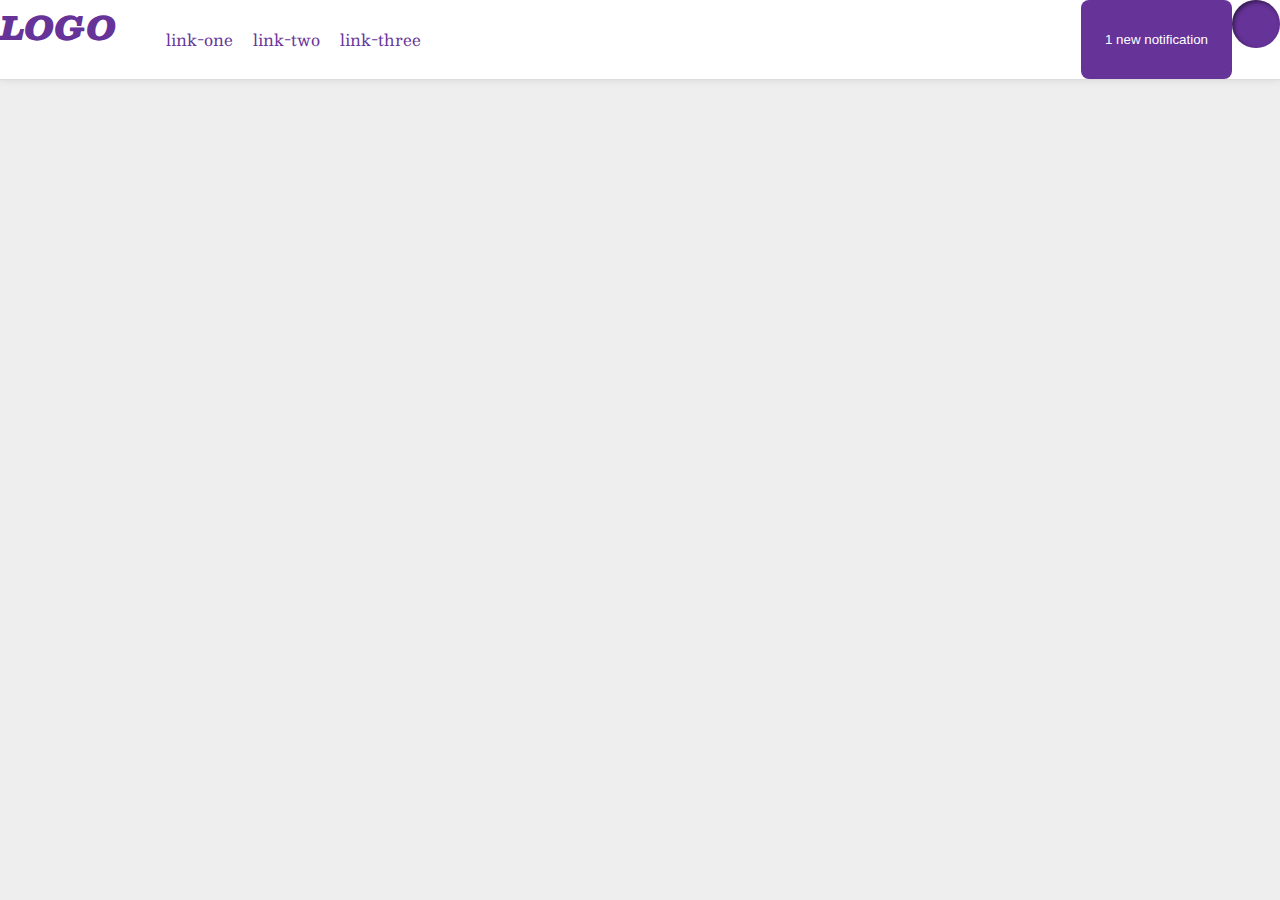
<file: foundations/flex/03-flex-header-2/index.html>
<!DOCTYPE html>
<html lang="en">
  <head>
    <meta charset="UTF-8">
    <meta http-equiv="X-UA-Compatible" content="IE=edge">
    <meta name="viewport" content="width=device-width, initial-scale=1.0">
    <title>Flex Header 2</title>
    <link rel="stylesheet" href="style.css">
  </head>
  <body>
    <div class="header">
      <div class = "left">
        <div class="logo">
          LOGO
        </div>
        <ul class="links">
          <li><a href="https://google.com">link-one</a></li>
          <li><a href="https://google.com">link-two</a></li>
          <li><a href="https://google.com">link-three</a></li>
        </ul>
      </div>
      <div class = "right">
        <button class="notifications">
          1 new notification
        </button>
        <div class="profile-image"></div>
        </div>
    </div>
  </body>
</html>
</file>
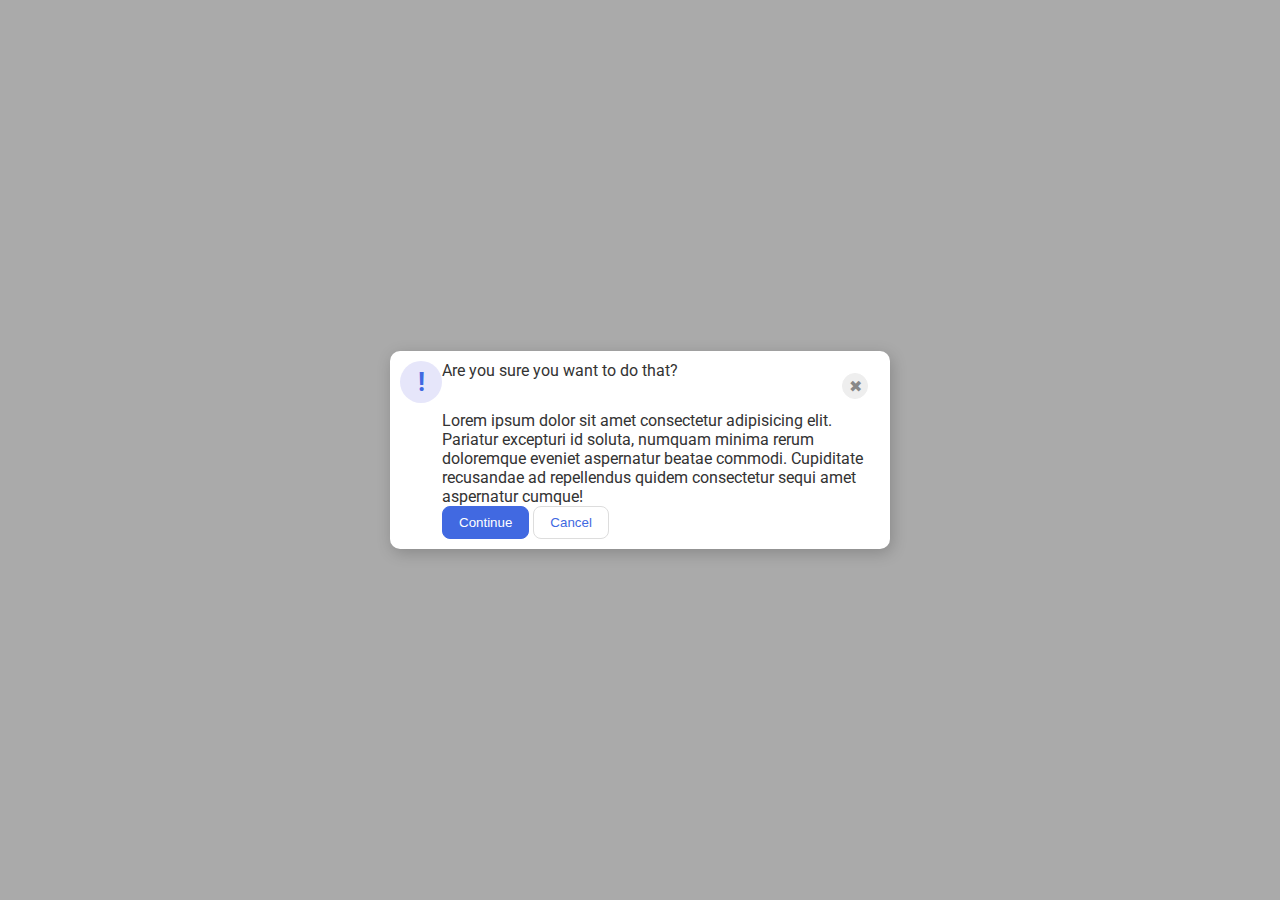
<file: foundations/flex/05-flex-modal/index.html>
<!DOCTYPE html>
<html lang="en">
  <head>
    <meta charset="UTF-8">
    <meta http-equiv="X-UA-Compatible" content="IE=edge">
    <meta name="viewport" content="width=device-width, initial-scale=1.0">
    <link rel="stylesheet" href="style.css">
    <title>Modal</title>
  </head>
  <body>
    <div class="modal">

      <div class="icon">!</div>

      <div id = "everything-else-container">
          <div class="header">Are you sure you want to do that?
          <button class="close-button">✖</button>
          </div> 
        <div class="text">Lorem ipsum dolor sit amet consectetur adipisicing elit. Pariatur excepturi id soluta, numquam minima rerum doloremque eveniet aspernatur beatae commodi. Cupiditate recusandae ad repellendus quidem consectetur sequi amet aspernatur cumque!</div>
        <button class="continue">Continue</button>
        <button class="cancel">Cancel</button>
      </div>
    </div>
  </body>
</html>
</file>
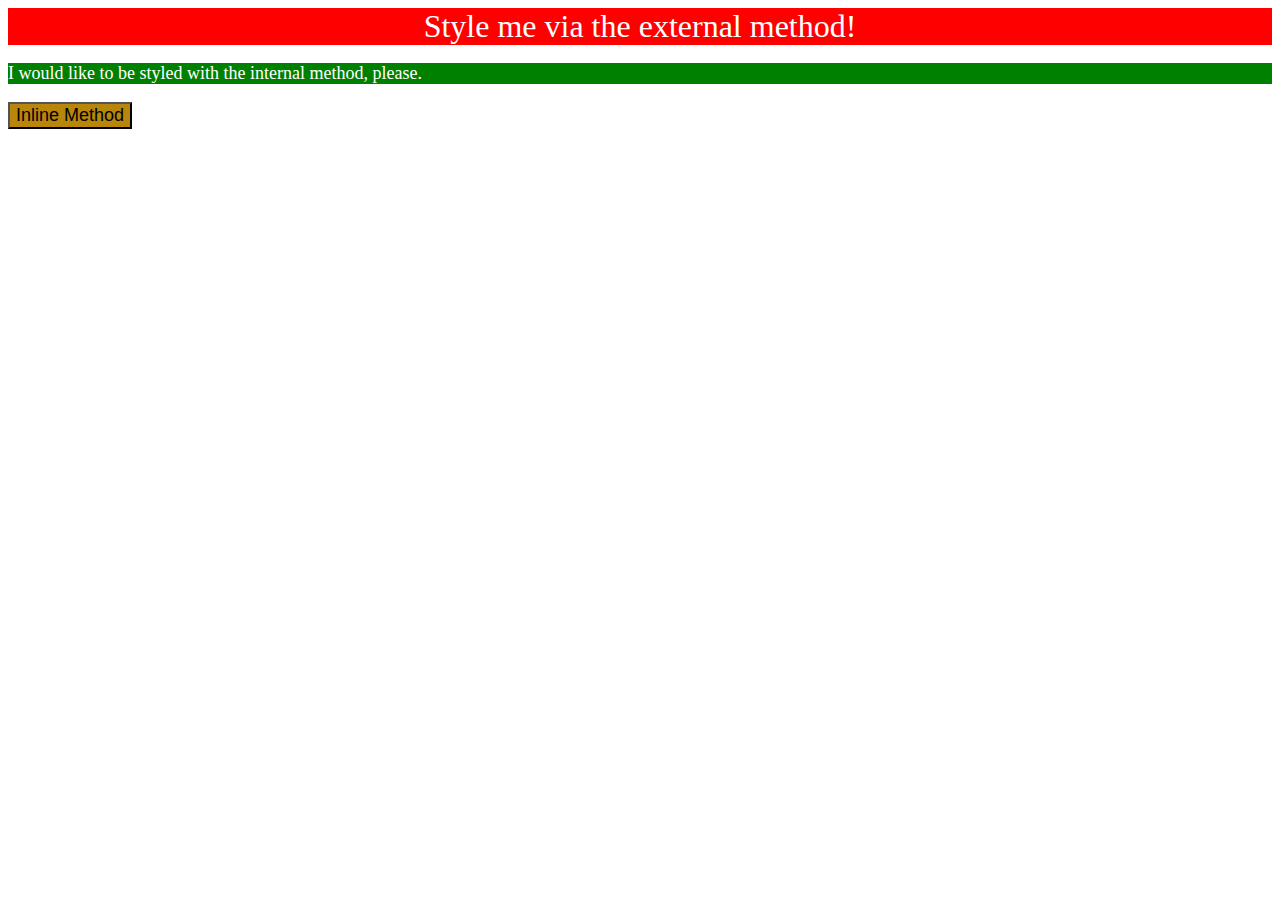
<file: foundations/intro-to-css/01-css-methods/index.html>
<!DOCTYPE html>
<html lang="en">
  <head>
    <style>
      #internal {
        background-color: green;
        font-size: large;
        color: white;
      }

    </style>
    <link rel = "stylesheet" href = "styles.css">
    <meta charset="UTF-8">
    <meta http-equiv="X-UA-Compatible" content="IE=edge">
    <meta name="viewport" content="width=device-width, initial-scale=1.0">
    <title>Methods for Adding CSS</title>
  </head>
  <body>
    <div id = "external">Style me via the external method!</div>
    <p id = "internal">I would like to be styled with the internal method, please.</p>
    <button style = "background-color: darkgoldenrod; font-size: large;" >Inline Method</button>
  </body>
</html>
</file>
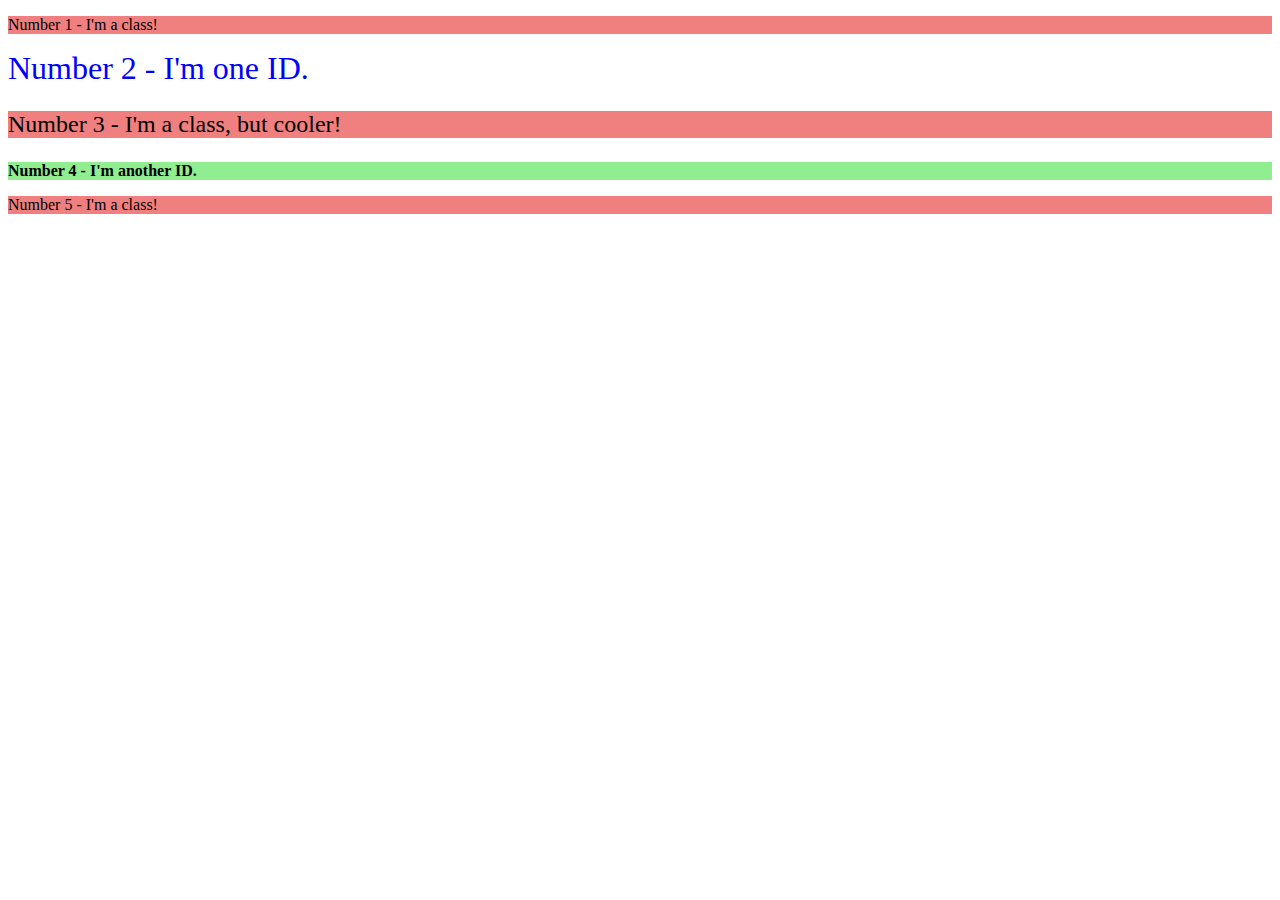
<file: foundations/intro-to-css/02-class-id-selectors/index.html>
<!DOCTYPE html>
<html lang="en">
  <head>
    <meta charset="UTF-8">
    <meta http-equiv="X-UA-Compatible" content="IE=edge">
    <meta name="viewport" content="width=device-width, initial-scale=1.0">
    <title>Class and ID Selectors</title>
    <link rel="stylesheet" href="style.css">
  </head>
  <body>
    <p class = "red-highlight">Number 1 - I'm a class!</p>
    <div id = "blue-text">Number 2 - I'm one ID.</div>
    <p class = "red-highlight" style = "font-size: x-large;">Number 3 - I'm a class, but cooler!</p>
    <div id = "green-highlight">Number 4 - I'm another ID.</div>
    <p class = "red-highlight">Number 5 - I'm a class!</p>
  </body>
</html>
</file>
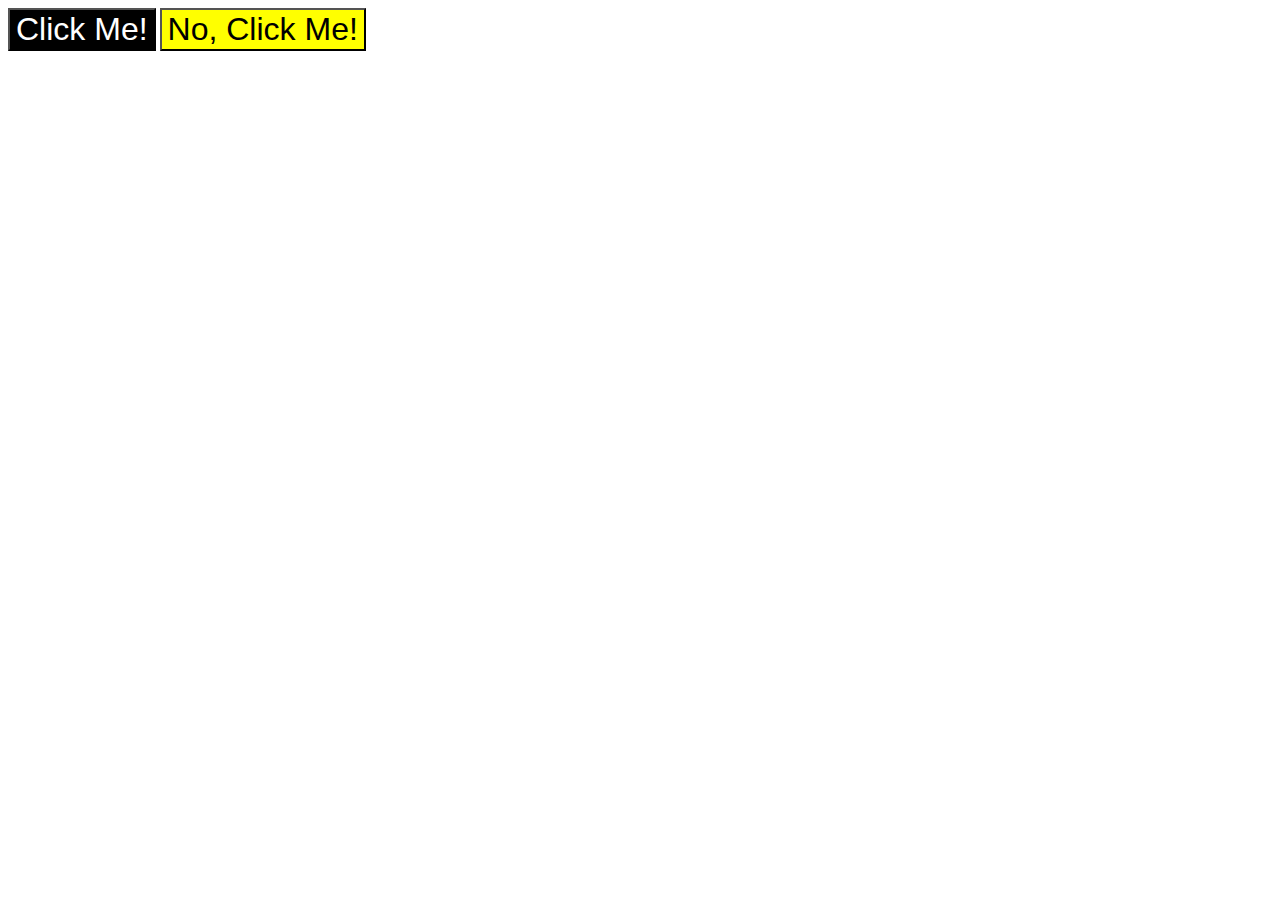
<file: foundations/intro-to-css/03-grouping-selectors/index.html>
<!DOCTYPE html>
<html lang="en">
  <head>
    <meta charset="UTF-8">
    <meta http-equiv="X-UA-Compatible" content="IE=edge">
    <meta name="viewport" content="width=device-width, initial-scale=1.0">
    <title>Grouping Selectors</title>
    <link rel="stylesheet" href="style.css">
  </head>
  <body>
    <button class = "big" id = "white-on-black">Click Me!</button>
    <button class = "big" id = "black-on-yellow">  No, Click Me!</button>
  </body>
</html>
</file>
<file: foundations/flex/03-flex-header-2/style.css>
/* this is some magical font-importing.  
you'll learn about it later. */
@import url('https://fonts.googleapis.com/css2?family=Besley:ital,wght@0,400;1,900&display=swap');

body {
  margin: 0;
  background: #eee;
  font-family: Besley, serif;
}

.header {
  background: white;
  border-bottom: 1px solid #ddd;
  box-shadow: 0 0 8px rgba(0,0,0,.1);
  display: flex;
  justify-content: space-between;
}

.profile-image {
  background: rebeccapurple;
  box-shadow: inset 2px 2px 4px rgba(0,0,0,.5);
  border-radius: 50%;
  width: 48px;
  height: 48px;
}

.logo {
  color: rebeccapurple;
  font-size: 32px;
  font-weight: 900;
  font-style: italic;
}

.left {
  display: flex;
}

.right {
  display: flex;
}

button {
  border: none;
  border-radius: 8px;
  background: rebeccapurple;
  color: white;
  padding: 8px 24px;
}

a {
  /* this removes the line under our links */
  text-decoration: none;
  color: rebeccapurple;
}

ul {
  list-style-type: none;
  display: flex;
  justify-content: space-around;
}

ul li {
padding: 10px
}
</file>
<file: foundations/flex/05-flex-modal/style.css>
@import url('https://fonts.googleapis.com/css2?family=Roboto:wght@400;700&display=swap');

html, body {
  height: 100%;
}

body {
  font-family: Roboto, sans-serif;
  margin: 0;
  background: #aaa;
  color: #333;
  /* I'll give you this one for free lol */
  display: flex;
  align-items: center;
  justify-content: center;
  gap: 16px
}

.modal {
  background: white;
  width: 480px;
  border-radius: 10px;
  box-shadow: 2px 4px 16px rgba(0,0,0,.2);
  display: flex;
  padding: 10px;
  justify-content: space-between;
}

#everything-else-container{
  justify-content: space-around;
}

.header{
  display: flex;
  flex-direction: row;
  justify-content: space-between;
}


.icon {
  color: royalblue;
  font-size: 26px;
  font-weight: 700;
  background: lavender;
  width: 42px;
  height: 42px;
  border-radius: 50%;
  display: flex;
  align-items: center;
  justify-content: center;
  flex-shrink: 0;
}

.close-button {
  background: #eee;
  border-radius: 50%;
  color: #888;
  font-weight: 400;
  font-size: 16px;
  height: 24px;
  width: 24px;
  display: flex;
  align-items: center;
  justify-content: center;
  border: 1px solid #eee;
  padding: 12px;
  margin: 12px;
}

button {
  cursor: pointer;
  padding: 8px 16px;
  border-radius: 8px;
}

button.continue {
  background: royalblue;
  border: 1px solid royalblue;
  color: white;
}

button.cancel {
  background: white;
  border: 1px solid #ddd;
  color: royalblue;
}
</file>
<file: foundations/intro-to-css/01-css-methods/styles.css>
#external {
    background-color: red;
    color : white;
    font-size: xx-large;
    text-align: center;
}
</file>
<file: foundations/intro-to-css/02-class-id-selectors/style.css>
.red-highlight {
    background-color: lightcoral;
}

#blue-text {
    color: blue;
    font-size: xx-large;
}

#green-highlight {
    background-color: lightgreen;
    font-weight: bold;
}
</file>
<file: foundations/intro-to-css/03-grouping-selectors/style.css>
.big {
    font-size: xx-large;
}

#white-on-black{
    color: white;
    background-color: Black;
}

#black-on-yellow{
    color: black;
    background-color: yellow;
}
</file>
